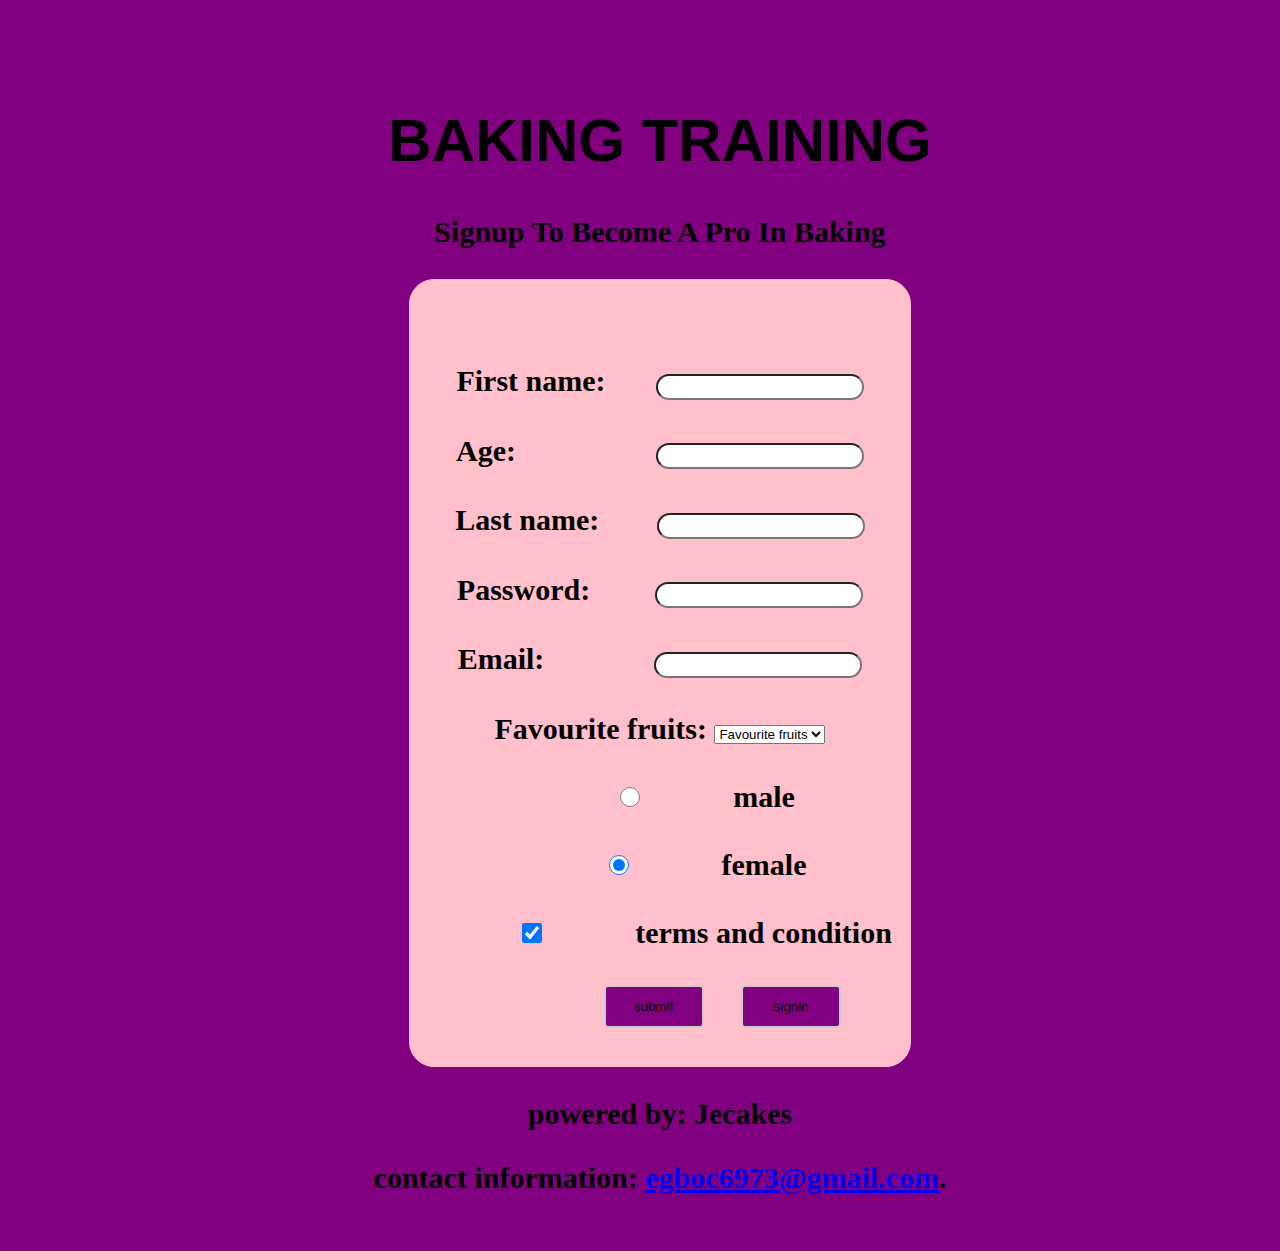
<file: index.html>
<!DOCTYPE html>
<htmllang="en">
    <head>
        <link href="style.css" type="text/css" rel="stylesheet">
        <script type="text/javascript" src="script.js"></script>
        <h1> BAKING TRAINING</h1>
        <p> Signup To Become A Pro In Baking </p>
    </head>
    <body> 
            <div>
        <form action="signin.html">

            <br>First name:<input type="text" id="FirstName" name="Firstname" value=""required><br>
            <br>
            Age:<input type="number" id="age" name="age" required><br>
            
            <br>Last name: <input type="text" id="Lastname"name="Lastname" value="" required><br>
  
            <br>Password:<input type="password" id="Password"name="Password" required><br>

            <br>Email:<input type="email"id="email" name="email" required><br>
            <br>Favourite fruits: <select name="fruits">
              <option value="value" placeholder="Favourite fruits"> Favourite fruits</option>
              <option value="pineapple">pineapple</option>
              <option value="orange">orange</option>
              <option value="Banana">Banana</option>
              <option value="Plum">Plum</option>
              <option value="Mango">Mango</option>
             </select><br><br>
             <input type="radio" name="agree" value="male" checked="checked">male<br><br>
             <input type="radio" name="agree" value="female" checked="checked">female<br><br>
             <input type="checkbox"name="agree" value="terms and condition" checked="checked">terms and condition<br><br>
             <button id="btn" onclick="validateSignUp()">submit</button>
             <button formaction="signin.html">signin</button>
        </form>
       </div>
        <footer>
            <p> powered by: Jecakes</p>
            <p> contact information: <a href="mailto:egboc6973@gmail.com">egboc6973@gmail.com</a>.</p>
        </footer>
    </body>
</html>
</file>
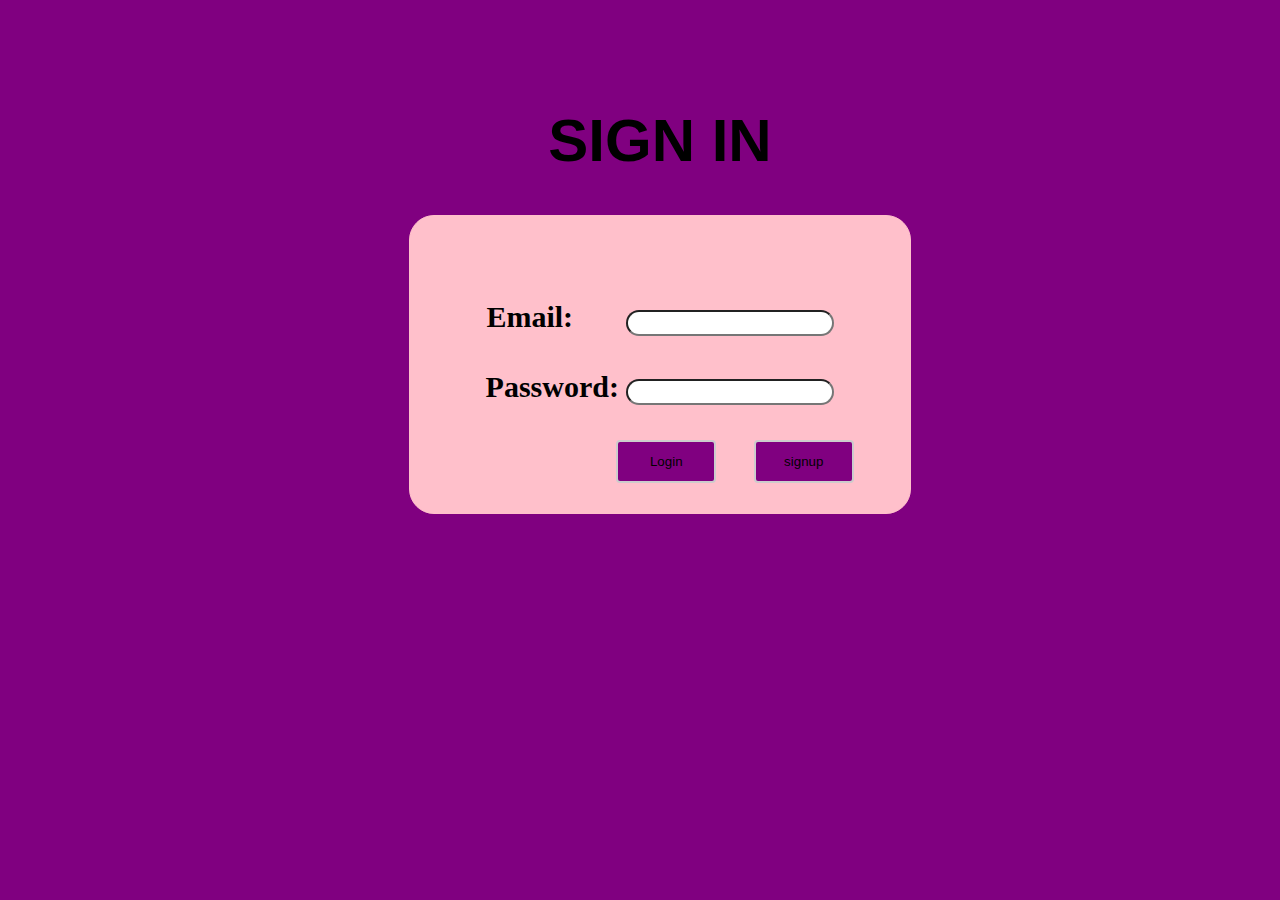
<file: signin.html>
<!DOCTYPE html>
<html>
    <head>
        <link href="style.css" type="text/css" rel="stylesheet">
        <script type="text/javascript" src="script.js"></script>
    </head>
    <body>
      <h1> SIGN IN</h1>

      <form>
         <br> Email:  <input type id="email1" name="email" value=""><br>
          <br>Password: <input type id="password1" name="password" value=""><br>

          <br><button id="btn2" onclick="validateSignIn()"> Login</button>
          <button formaction="index.html">signup</button>
      </form>
    </body>
</html>
</file>
<file: style.css>
h1{
    font-family: sans-serif;
    font-style: normal;
}
p{
    font-family: Georgia;
    font-weight: bolder;
    font-size: 30px;
    background-color: none;
  }
  body{
      background-color: purple;
      width: 100%;
      padding: 15px 25px;
      margin: 10px 20px;
      display: inline-block;
      border: 1px solid purple;
      border-radius: 4px;
      box-sizing: border-box;
      font-size: 30px;
      font-weight: bold;
      text-align: center;
      margin-top: 50px;
}
button{
    background-color: purple; 
    width: 100px;
    padding: 12px 20px;
    margin-left: 30px;
    display: inline-block;
    border: 2px solid #ccc;
    border-radius: 4px;
    box-sizing: border-box;
  }
  #btn {
    margin-left: 125px;
    margin-bottom: 8px;
  }

.button {
  background-color: green;
  color:white;
  width: 10px;
  margin: 0 auto;
}

form{
  border: 1px solid pink;
  width: 500px;
  margin: 0 auto;
  border-radius: 25px;
  text-align: center;
  background-color: pink;
 padding-top: 50px;
 padding-bottom: 30px;
}
input{
  width: 200px;
  height: 20px;
  border-radius: 25px;
  
}
#FirstName {
  margin-left: 50px;
}
#age {
  margin-left: 140px;
}
#Lastname {
  margin-left: 50px;
}
#Password {
  margin-left: 65px;
}
#email {
  margin-left: 110px;
}
#email1 {
  margin-left: 45px; 
}
#btn2{
  margin-left: 150px;
}
</file>
